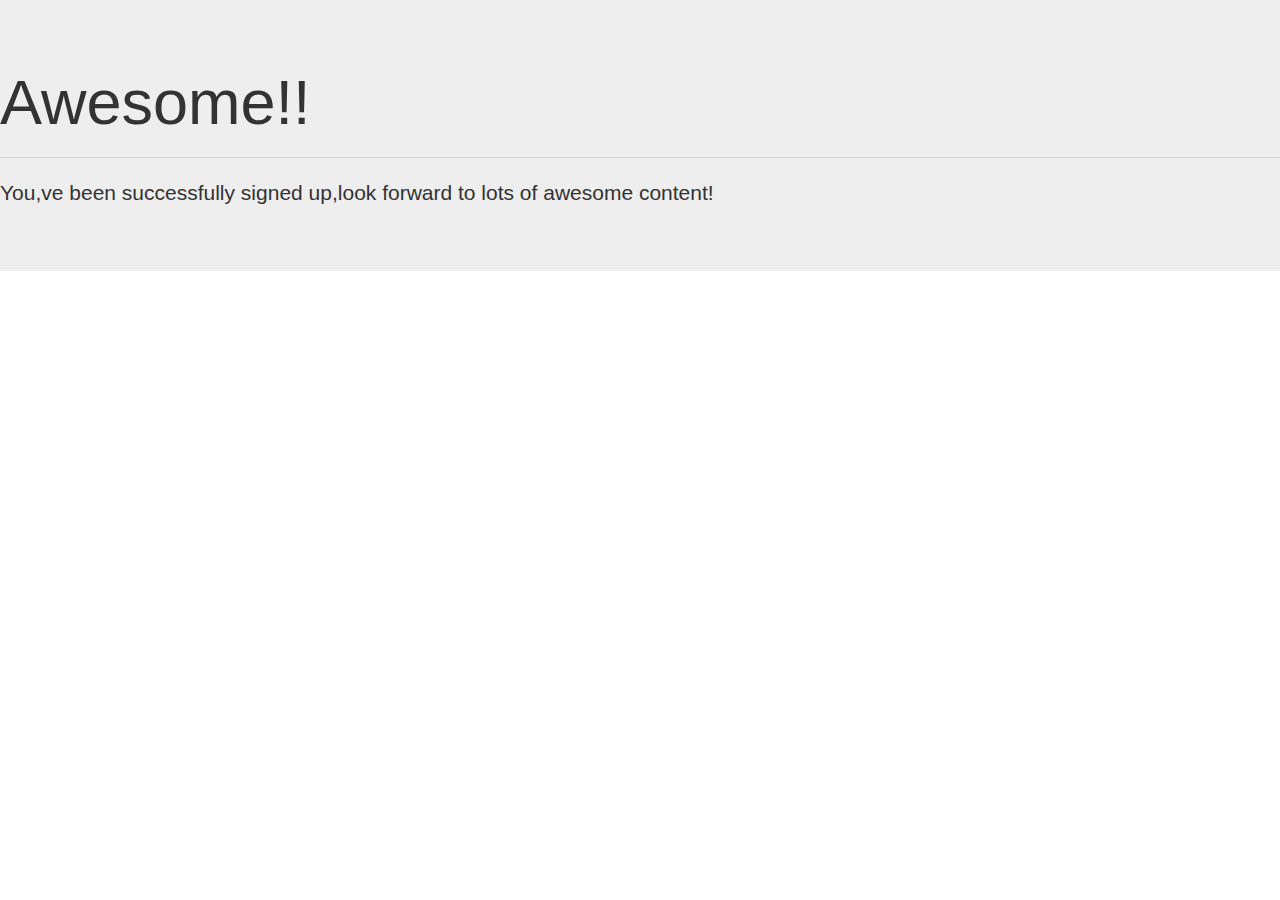
<file: success.html>
<!DOCTYPE html>
<html lang="en">
<head>
    <link rel="stylesheet" href="https://cdn.jsdelivr.net/npm/bootstrap@3.3.7/dist/css/bootstrap.min.css" integrity="sha384-BVYiiSIFeK1dGmJRAkycuHAHRg32OmUcww7on3RYdg4Va+PmSTsz/K68vbdEjh4u" crossorigin="anonymous">
    <meta charset="UTF-8">
    <meta http-equiv="X-UA-Compatible" content="IE=edge">
    <meta name="viewport" content="width=device-width, initial-scale=1.0">
    <title>Success</title>
</head>
<body>
    <div class="jumbotron">
        <h1 class="display-4">Awesome!!</h1>
       
        <hr class="my-4">
        <p>You,ve been successfully signed up,look forward to lots of awesome content!</p>
        <!-- <p class="lead">
          <a class="btn btn-primary btn-lg" href="#" role="button">Learn more</a>
        </p> -->
      </div>
</body>
</html>
</file>
